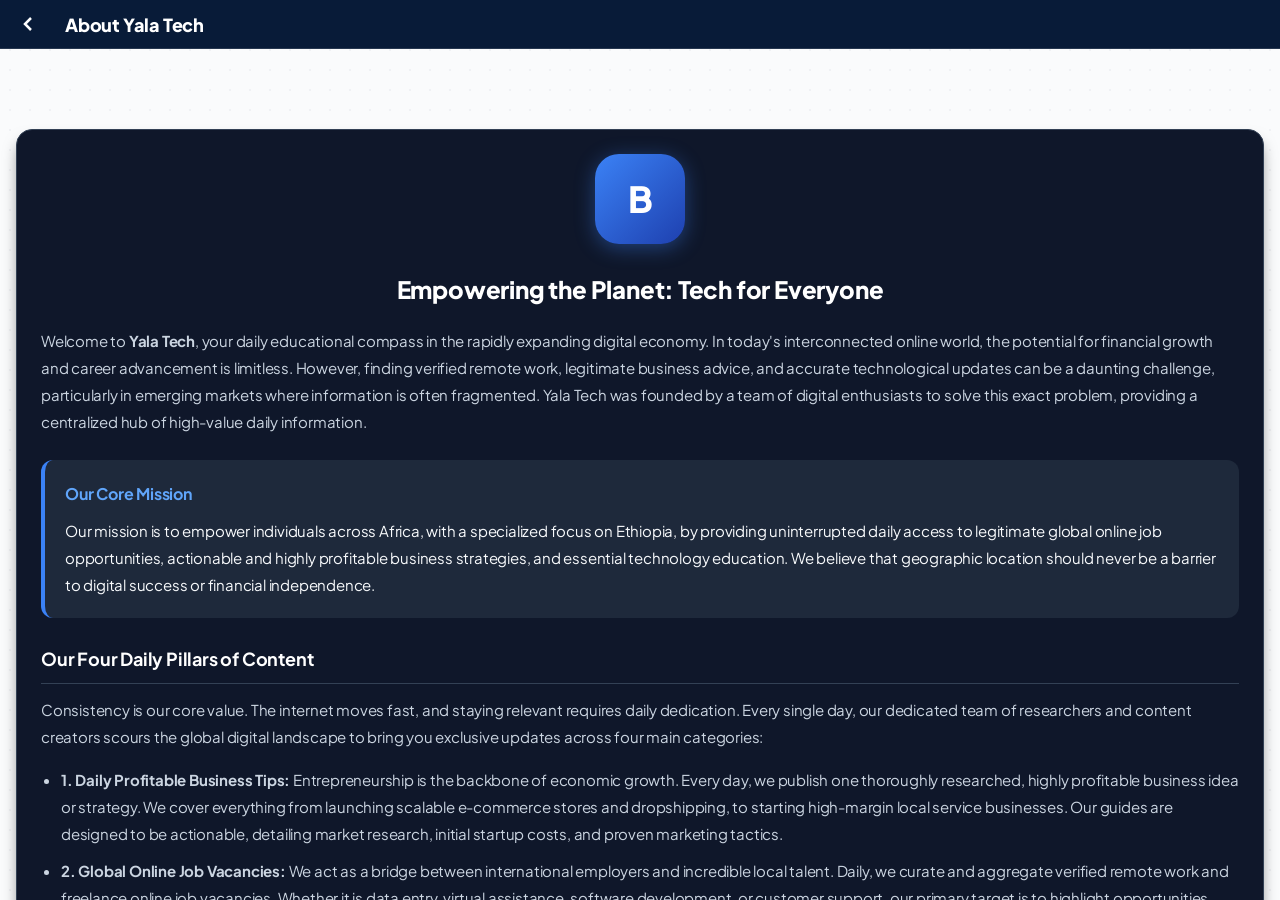
<file: about.html>
<!DOCTYPE html>
<html lang="en">
<head>
    <meta charset="UTF-8">
    <meta name="viewport" content="width=device-width, initial-scale=1.0, maximum-scale=1.0, user-scalable=no, viewport-fit=cover">
    <title>Yala Tech - About Us</title>
    <link rel="preconnect" href="https://fonts.googleapis.com">
    <link rel="preconnect" href="https://fonts.gstatic.com" crossorigin>
    <link href="https://fonts.googleapis.com/css2?family=Plus+Jakarta+Sans:wght=400;500;600;700;800&display=swap" rel="stylesheet">
    <link rel="stylesheet" href="news.css">
    <style>
        .page-content-card { 
            background: #0f172a; 
            border-radius: 16px; 
            padding: 24px; 
            margin-bottom: 30px; 
            color: #f8fafc; 
            line-height: 1.8; 
            font-size: 15px; 
            border: 1px solid #334155; 
            box-shadow: 0 10px 15px -3px rgba(0, 0, 0, 0.5); 
            text-align: left; 
        }
        .app-logo-placeholder { 
            width: 90px; 
            height: 90px; 
            background: linear-gradient(135deg, #3b82f6, #1e40af); 
            border-radius: 24px; 
            margin: 0 auto 24px auto; 
            display: flex; 
            align-items: center; 
            justify-content: center; 
            font-size: 36px; 
            font-weight: 800; 
            color: white; 
            box-shadow: 0 4px 20px rgba(59, 130, 246, 0.4);
        }
        .page-content-card h2 { color: #ffffff; margin-bottom: 16px; font-size: 24px; font-weight: 800; text-align: center; }
        .page-content-card h3 { color: #ffffff; margin-top: 25px; margin-bottom: 12px; font-size: 18px; font-weight: 700; border-bottom: 1px solid #334155; padding-bottom: 8px; }
        .page-content-card p { margin-bottom: 16px; color: #cbd5e1; }
        .page-content-card ul { padding-left: 20px; margin-bottom: 16px; color: #cbd5e1; }
        .page-content-card li { margin-bottom: 10px; }
        .mission-box { background: #1e293b; padding: 20px; border-radius: 12px; border-left: 4px solid #3b82f6; margin: 25px 0; }
        .mission-box strong { color: #60a5fa; font-size: 16px; display: block; margin-bottom: 8px;}
    </style>
</head>
<body>
    <div class="app-view">
        <header class="nav-header" style="background: #081B38;">
            <div class="header-left-group">
                <a href="index.html" style="color: white; margin-right: 15px; display: flex; align-items: center;">
                    <svg width="24" height="24" viewBox="0 0 24 24" fill="none" stroke="currentColor" stroke-width="2.5"><path d="M15 18l-6-6 6-6"/></svg>
                </a>
                <h1 class="header-title-text" style="font-size: 18px;">About Yala Tech</h1>
            </div>
        </header>

        <main class="app-content" style="padding-top: 80px;">
            <div class="page-content-card">
                <div class="app-logo-placeholder">B</div>
                <h2>Empowering the Planet: Tech for Everyone</h2>
                
                <p>Welcome to <strong>Yala Tech</strong>, your daily educational compass in the rapidly expanding digital economy. In today's interconnected online world, the potential for financial growth and career advancement is limitless. However, finding verified remote work, legitimate business advice, and accurate technological updates can be a daunting challenge, particularly in emerging markets where information is often fragmented. Yala Tech was founded by a team of digital enthusiasts to solve this exact problem, providing a centralized hub of high-value daily information.</p>
                
                <div class="mission-box">
                    <strong>Our Core Mission</strong>
                    Our mission is to empower individuals across Africa, with a specialized focus on Ethiopia, by providing uninterrupted daily access to legitimate global online job opportunities, actionable and highly profitable business strategies, and essential technology education. We believe that geographic location should never be a barrier to digital success or financial independence.
                </div>

                <h3>Our Four Daily Pillars of Content</h3>
                <p>Consistency is our core value. The internet moves fast, and staying relevant requires daily dedication. Every single day, our dedicated team of researchers and content creators scours the global digital landscape to bring you exclusive updates across four main categories:</p>
                <ul>
                    <li><strong>1. Daily Profitable Business Tips:</strong> Entrepreneurship is the backbone of economic growth. Every day, we publish one thoroughly researched, highly profitable business idea or strategy. We cover everything from launching scalable e-commerce stores and dropshipping, to starting high-margin local service businesses. Our guides are designed to be actionable, detailing market research, initial startup costs, and proven marketing tactics.</li>
                    <li><strong>2. Global Online Job Vacancies:</strong> We act as a bridge between international employers and incredible local talent. Daily, we curate and aggregate verified remote work and freelance online job vacancies. Whether it is data entry, virtual assistance, software development, or customer support, our primary target is to highlight opportunities that are strictly accessible to job seekers in Africa and Ethiopia, ensuring our community isn't wasting time on geographically restricted roles.</li>
                    <li><strong>3. Technology Updates & News:</strong> To thrive in online work, you must stay current with the tools of the trade. We share the latest tech updates, software reviews, and digital workspace innovations. From artificial intelligence breakthroughs to new productivity apps, we break down complex tech news into easy-to-understand summaries.</li>
                    <li><strong>4. Social Media & Digital Work Advice:</strong> Social media is no longer just for entertainment; it is a powerful tool for income generation and personal branding. We provide daily, specialized advice on how to navigate the digital workspace, how to market yourself as a freelancer, and how to monetize platforms like TikTok, YouTube, Instagram, and LinkedIn effectively.</li>
                </ul>

                <h3>Our Focus on Africa and Ethiopia</h3>
                <p>While the digital economy is technically borderless, access to optimized information and remote work opportunities is not always equal. Yala Tech is intentionally built with a primary focus on Africa and Ethiopia. We understand the unique challenges faced by local digital workers—from payment gateway hurdles to localized internet infrastructure. We aim to break down these geographical and infrastructural barriers by equipping local entrepreneurs and job seekers with strategies that actually work in modern, emerging markets.</p>

                <h3>Why Trust Yala Tech?</h3>
                <p>In an era of misinformation and online scams, trust is paramount. We operate on the <em>Yala Tech Secure Matrix</em>, a foundational principle that ensures all the information, external job links, and business updates you receive are thoroughly vetted for legitimacy before they are published. We do not charge our users for access to our daily job listings or business tips; our platform is designed to be a free, accessible educational resource for all.</p>
                
                <p>We are deeply committed to fostering a vibrant, supportive community of digital professionals who are informed, employed, and thriving. Whether you are looking to secure your first remote job, scale a side hustle into a full-time business, or simply want to stay updated on the latest tech trends, Yala Tech is your trusted daily companion.</p>

                <p style="margin-top: 30px; font-weight: bold; color: #60a5fa; text-align: center; font-size: 16px;">Join us every day. Learn constantly, Apply relentlessly, and Grow indefinitely.</p>
            </div>
        </main>
    </div>
</body>
</html>
</file>
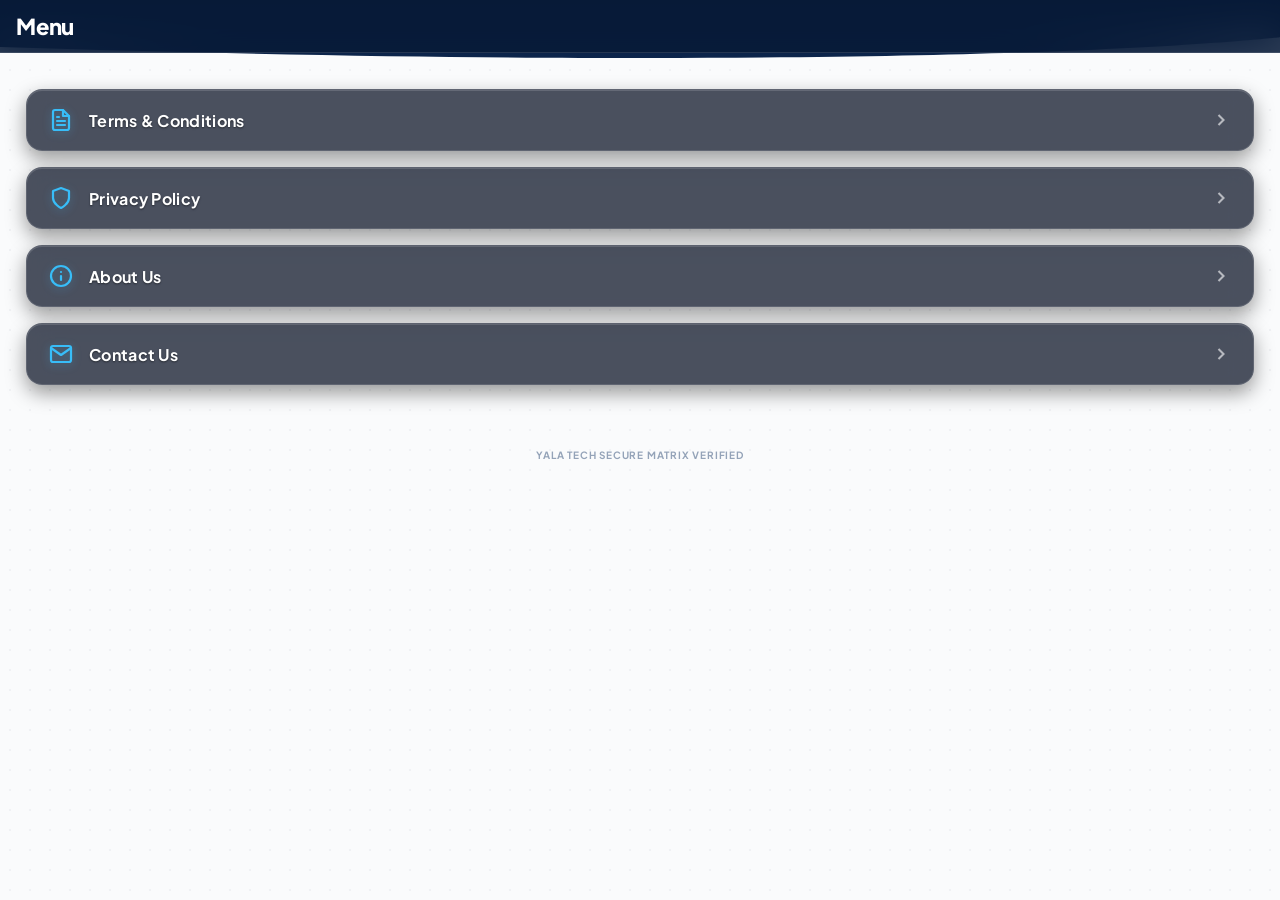
<file: menu.html>
<!DOCTYPE html>
<html lang="en">
<head>
    <meta charset="UTF-8">
    <meta name="viewport" content="width=device-width, initial-scale=1.0, maximum-scale=1.0, user-scalable=no, viewport-fit=cover">
    
    <!-- Force all menu links to open in the full window -->
    <base target="_top">

    <title>Shikela - Navigation Menu</title>
    <link rel="preconnect" href="https://fonts.googleapis.com">
    <link rel="preconnect" href="https://fonts.gstatic.com" crossorigin>
    <link href="https://fonts.googleapis.com/css2?family=Plus+Jakarta+Sans:wght=400;500;600;700;800&display=swap" rel="stylesheet">
    <link rel="stylesheet" href="news.css">
    <style>
        .menu-grid {
            display: flex;
            flex-direction: column;
            gap: 16px;
            margin-top: 20px;
            padding: 0 10px;
        }

        /* 3D Dark Blur Card Styling */
        .menu-card {
            display: flex;
            align-items: center;
            justify-content: space-between;
            background: rgba(15, 23, 42, 0.75);
            backdrop-filter: blur(12px);
            -webkit-backdrop-filter: blur(12px);
            border: 1px solid rgba(255, 255, 255, 0.12);
            padding: 18px 22px;
            border-radius: 16px;
            color: #ffffff;
            text-decoration: none;
            box-shadow: 0 8px 20px rgba(0, 0, 0, 0.4), 
                        inset 0 1px 0 rgba(255, 255, 255, 0.15);
            transition: transform 0.2s ease, box-shadow 0.2s ease, background 0.2s ease;
        }

        .menu-card:active {
            transform: translateY(2px) scale(0.98);
            box-shadow: 0 4px 10px rgba(0, 0, 0, 0.3), 
                        inset 0 1px 0 rgba(255, 255, 255, 0.1);
            background: rgba(15, 23, 42, 0.85);
        }

        .menu-card-left {
            display: flex;
            align-items: center;
            gap: 16px;
        }

        .menu-icon {
            width: 24px;
            height: 24px;
            stroke: #38bdf8;
            stroke-width: 2.2;
            fill: none;
            stroke-linecap: round;
            stroke-linejoin: round;
            filter: drop-shadow(0 2px 4px rgba(56, 189, 248, 0.3));
        }

        .menu-title {
            font-size: 16px;
            font-weight: 700;
            color: #ffffff;
            letter-spacing: 0.3px;
            text-shadow: 0 1px 2px rgba(0, 0, 0, 0.5);
        }

        .chevron-icon {
            width: 20px;
            height: 20px;
            stroke: rgba(255, 255, 255, 0.6);
            stroke-width: 2.5;
            fill: none;
        }
    </style>
</head>
<body>

    <div class="app-view">
        <!-- Top Wave Background -->
        <svg class="bg-wave bg-wave-top" viewBox="0 0 375 200" preserveAspectRatio="none" fill="none" xmlns="http://www.w3.org/2000/svg">
            <path d="M0 0H375V75C375 75 280 155 0 95V0Z" fill="url(#paint0_linear)"/>
            <defs>
                <linearGradient id="paint0_linear" x1="187.5" y1="0" x2="187.5" y2="200" gradientUnits="userSpaceOnUse">
                    <stop stop-color="#081B38"/>
                    <stop offset="1" stop-color="#0F2C59"/>
                </linearGradient>
            </defs>
        </svg>

        <!-- Navigation Header (Timer Removed) -->
        <header class="nav-header">
            <div class="header-left-group">
                <h1 class="header-title-text" style="font-size: 22px; font-weight: 800;">Menu</h1>
            </div>
        </header>

        <main class="app-content">
            <!-- Information Links Section -->
            <div class="menu-grid">
                
                <!-- Terms & Conditions -->
                <a href="terms.html" class="menu-card">
                    <div class="menu-card-left">
                        <svg class="menu-icon" viewBox="0 0 24 24"><path d="M14 2H6a2 2 0 0 0-2 2v16a2 2 0 0 0 2 2h12a2 2 0 0 0 2-2V8z"></path><polyline points="14 2 14 8 20 8"></polyline><line x1="16" y1="13" x2="8" y2="13"></line><line x1="16" y1="17" x2="8" y2="17"></line><polyline points="10 9 9 9 8 9"></polyline></svg>
                        <span class="menu-title">Terms & Conditions</span>
                    </div>
                    <svg class="chevron-icon" viewBox="0 0 24 24"><polyline points="9 18 15 12 9 6"></polyline></svg>
                </a>

                <!-- Privacy Policy -->
                <a href="privacy.html" class="menu-card">
                    <div class="menu-card-left">
                        <svg class="menu-icon" viewBox="0 0 24 24"><path d="M12 22s8-4 8-10V5l-8-3-8 3v7c0 6 8 10 8 10z"></path></svg>
                        <span class="menu-title">Privacy Policy</span>
                    </div>
                    <svg class="chevron-icon" viewBox="0 0 24 24"><polyline points="9 18 15 12 9 6"></polyline></svg>
                </a>

                <!-- About Us -->
                <a href="about.html" class="menu-card">
                    <div class="menu-card-left">
                        <svg class="menu-icon" viewBox="0 0 24 24"><circle cx="12" cy="12" r="10"></circle><line x1="12" y1="16" x2="12" y2="12"></line><line x1="12" y1="8" x2="12.01" y2="8"></line></svg>
                        <span class="menu-title">About Us</span>
                    </div>
                    <svg class="chevron-icon" viewBox="0 0 24 24"><polyline points="9 18 15 12 9 6"></polyline></svg>
                </a>

                <!-- Contact Us -->
                <a href="contact.html" class="menu-card">
                    <div class="menu-card-left">
                        <svg class="menu-icon" viewBox="0 0 24 24"><path d="M4 4h16c1.1 0 2 .9 2 2v12c0 1.1-.9 2-2 2H4c-1.1 0-2-.9-2-2V6c0-1.1.9-2 2-2z"></path><polyline points="22,6 12,13 2,6"></polyline></svg>
                        <span class="menu-title">Contact Us</span>
                    </div>
                    <svg class="chevron-icon" viewBox="0 0 24 24"><polyline points="9 18 15 12 9 6"></polyline></svg>
                </a>

            </div>

            <footer class="verified-footer-shield" style="margin-top: 40px; margin-bottom: 20px;">
                <span class="footer-shield-text">Yala Tech Secure Matrix Verified</span>
            </footer>
        </main>
    </div>

</body>
</html>
</file>
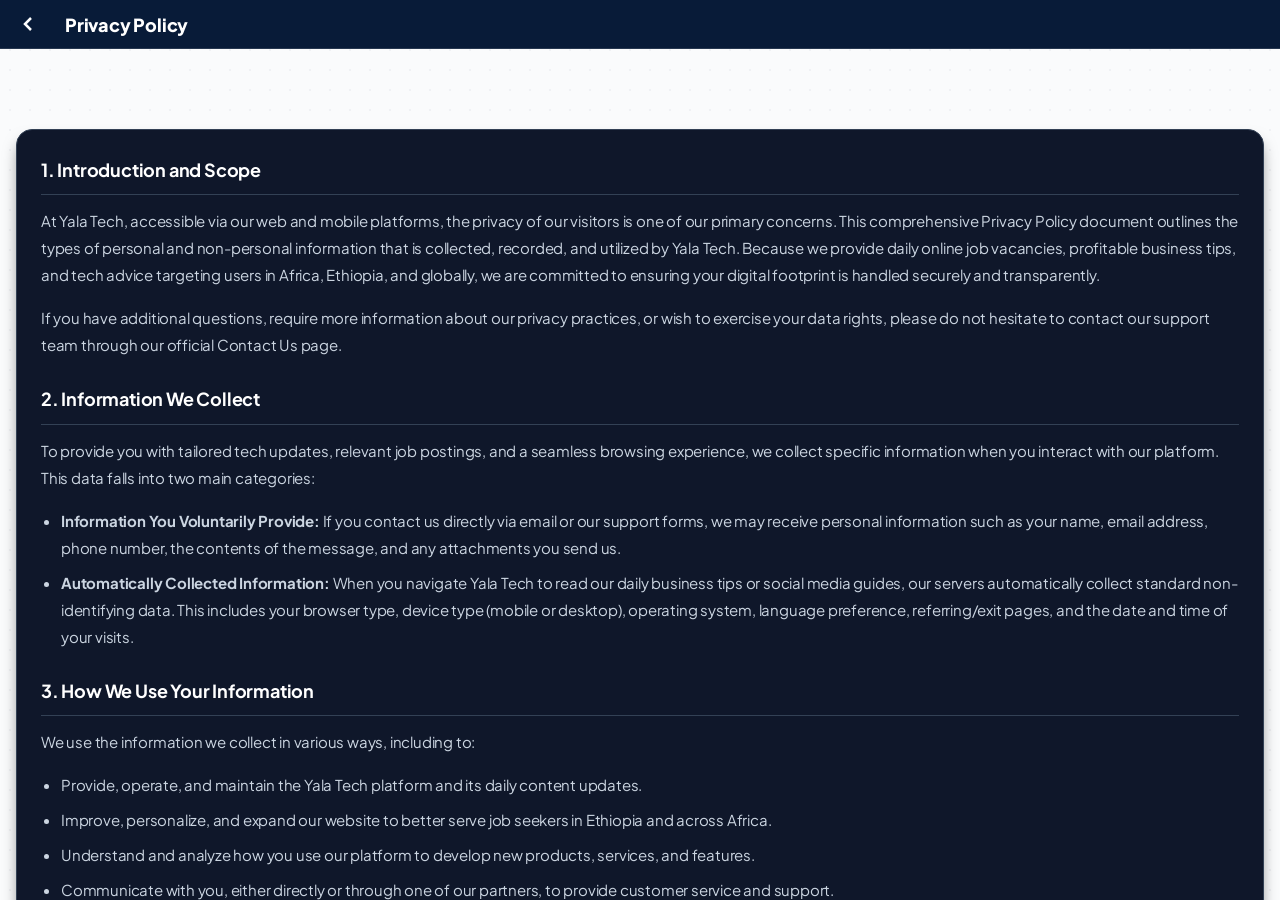
<file: privacy.html>
<!DOCTYPE html>
<html lang="en">
<head>
    <meta charset="UTF-8">
    <meta name="viewport" content="width=device-width, initial-scale=1.0, maximum-scale=1.0, user-scalable=no, viewport-fit=cover">
    <title>Yala Tech - Privacy Policy</title>
    <link rel="preconnect" href="https://fonts.googleapis.com">
    <link rel="preconnect" href="https://fonts.gstatic.com" crossorigin>
    <link href="https://fonts.googleapis.com/css2?family=Plus+Jakarta+Sans:wght=400;500;600;700;800&display=swap" rel="stylesheet">
    <link rel="stylesheet" href="news.css">
    <style>
        .page-content-card { 
            background: #0f172a; 
            border-radius: 16px; 
            padding: 24px; 
            margin-bottom: 30px; 
            color: #f8fafc; 
            line-height: 1.8; 
            font-size: 15px; 
            border: 1px solid #334155; 
            box-shadow: 0 10px 15px -3px rgba(0, 0, 0, 0.5); 
        }
        .page-content-card h3 { 
            color: #ffffff; 
            margin-top: 25px; 
            margin-bottom: 12px; 
            font-size: 18px; 
            font-weight: 700; 
            border-bottom: 1px solid #334155; 
            padding-bottom: 8px; 
        }
        .page-content-card h3:first-child { margin-top: 0; }
        .page-content-card p { margin-bottom: 16px; color: #cbd5e1; }
        .page-content-card ul { padding-left: 20px; margin-bottom: 16px; color: #cbd5e1; }
        .page-content-card li { margin-bottom: 8px; }
    </style>
</head>
<body>
    <div class="app-view">
        <header class="nav-header" style="background: #081B38;">
            <div class="header-left-group">
                <a href="index.html" style="color: white; margin-right: 15px; display: flex; align-items: center;">
                    <svg width="24" height="24" viewBox="0 0 24 24" fill="none" stroke="currentColor" stroke-width="2.5"><path d="M15 18l-6-6 6-6"/></svg>
                </a>
                <h1 class="header-title-text" style="font-size: 18px;">Privacy Policy</h1>
            </div>
        </header>

        <main class="app-content" style="padding-top: 80px;">
            <div class="page-content-card">
                <h3>1. Introduction and Scope</h3>
                <p>At Yala Tech, accessible via our web and mobile platforms, the privacy of our visitors is one of our primary concerns. This comprehensive Privacy Policy document outlines the types of personal and non-personal information that is collected, recorded, and utilized by Yala Tech. Because we provide daily online job vacancies, profitable business tips, and tech advice targeting users in Africa, Ethiopia, and globally, we are committed to ensuring your digital footprint is handled securely and transparently.</p>
                <p>If you have additional questions, require more information about our privacy practices, or wish to exercise your data rights, please do not hesitate to contact our support team through our official Contact Us page.</p>
                
                <h3>2. Information We Collect</h3>
                <p>To provide you with tailored tech updates, relevant job postings, and a seamless browsing experience, we collect specific information when you interact with our platform. This data falls into two main categories:</p>
                <ul>
                    <li><strong>Information You Voluntarily Provide:</strong> If you contact us directly via email or our support forms, we may receive personal information such as your name, email address, phone number, the contents of the message, and any attachments you send us. </li>
                    <li><strong>Automatically Collected Information:</strong> When you navigate Yala Tech to read our daily business tips or social media guides, our servers automatically collect standard non-identifying data. This includes your browser type, device type (mobile or desktop), operating system, language preference, referring/exit pages, and the date and time of your visits.</li>
                </ul>

                <h3>3. How We Use Your Information</h3>
                <p>We use the information we collect in various ways, including to:</p>
                <ul>
                    <li>Provide, operate, and maintain the Yala Tech platform and its daily content updates.</li>
                    <li>Improve, personalize, and expand our website to better serve job seekers in Ethiopia and across Africa.</li>
                    <li>Understand and analyze how you use our platform to develop new products, services, and features.</li>
                    <li>Communicate with you, either directly or through one of our partners, to provide customer service and support.</li>
                    <li>Find and prevent fraud, ensuring the integrity of our Secure Matrix.</li>
                    <li>Serve relevant advertisements and track the performance of ad campaigns (see AdSense section below).</li>
                </ul>

                <h3>4. Log Files</h3>
                <p>Yala Tech follows a standard and secure procedure of using log files. These files log visitors when they visit websites—a standard practice for hosting companies and a part of hosting services' analytics. The information collected by log files includes internet protocol (IP) addresses, browser type, Internet Service Provider (ISP), date and time stamps, referring/exit pages, and possibly the number of clicks. These data points are not linked to any information that is personally identifiable. The purpose of this information is strictly for analyzing user trends, administering the site, tracking users' movement around the website, and gathering broad demographic information.</p>

                <h3>5. Cookies and Web Beacons</h3>
                <p>Like any modern, professional website, Yala Tech uses 'cookies'. These cookies are small text files used to store information, including visitors' preferences and the specific pages on the website that the visitor accessed or visited. The information is used to optimize the user experience by customizing our web page content—such as our daily job and tech posts—based on visitors' browser types, device dimensions, and other localized information.</p>

                <h3>6. Google DoubleClick DART Cookie & Google AdSense</h3>
                <p>To keep our daily business tips and job posting services entirely free for our users, Yala Tech monetizes the platform through third-party advertising, primarily Google AdSense. Google is a third-party vendor on our site. It uses cookies, specifically known as DART cookies, to serve targeted ads to our site visitors based upon their visit to Yala Tech and other websites on the internet.</p>
                <p>However, visitors may choose to decline the use of DART cookies by visiting the Google Ad and Content Network Privacy Policy at the following URL: <a href="https://policies.google.com/technologies/ads" style="color: #60a5fa; text-decoration: none;">https://policies.google.com/technologies/ads</a>.</p>
                <p>These third-party ad servers or ad networks use technologies like cookies, JavaScript, or Web Beacons in their respective advertisements and links that appear on Yala Tech, which are sent directly to users' browsers. They automatically receive your IP address when this occurs. These technologies are used to measure the effectiveness of their advertising campaigns and to personalize the advertising content that you see on websites that you visit. Please note that Yala Tech has no access to or control over these cookies used by third-party advertisers.</p>

                <h3>7. External Links and Third-Party Job Portals</h3>
                <p>Yala Tech acts as an aggregator, meaning we post daily online work vacancies from across the globe. Consequently, our site contains numerous external links to third-party recruitment sites, company career pages, and external digital resources. Yala Tech's Privacy Policy does not apply to these external websites. We strongly advise you to consult the respective Privacy Policies of these third-party platforms before submitting your resume, personal information, or application data to them.</p>

                <h3>8. User Data Rights (CCPA & GDPR)</h3>
                <p>We believe in full transparency regarding your data. Depending on your region, you may be entitled to the following data protection rights:</p>
                <ul>
                    <li><strong>The right to access:</strong> You have the right to request copies of your personal data that we have collected.</li>
                    <li><strong>The right to rectification:</strong> You have the right to request that we correct any information you believe is inaccurate or complete information you believe is incomplete.</li>
                    <li><strong>The right to erasure:</strong> You have the right to request that we erase your personal data, under certain conditions.</li>
                    <li><strong>The right to restrict processing:</strong> You have the right to request that we restrict the processing of your personal data, under certain conditions.</li>
                </ul>
                <p>If you make a request, we have one month to respond to you. If you would like to exercise any of these rights, please contact us.</p>

                <h3>9. Children's Information (COPPA Compliance)</h3>
                <p>Another core part of our priority is adding protection for children while using the internet. We encourage parents and guardians to observe, participate in, and/or monitor and guide their online activity. Yala Tech does not knowingly collect any Personal Identifiable Information from children under the age of 13. If you think that your child provided this kind of information on our website, we strongly encourage you to contact us immediately and we will do our best efforts to promptly remove such information from our records.</p>

                <p style="margin-top: 25px; font-size: 13px; color: #94a3b8;"><em>This Privacy Policy applies only to our online activities and is valid for visitors to our website with regards to the information that they shared and/or collect in Yala Tech. This policy is not applicable to any information collected offline or via channels other than this website. Last Updated: August 2026.</em></p>
            </div>
        </main>
    </div>
</body>
</html>
</file>
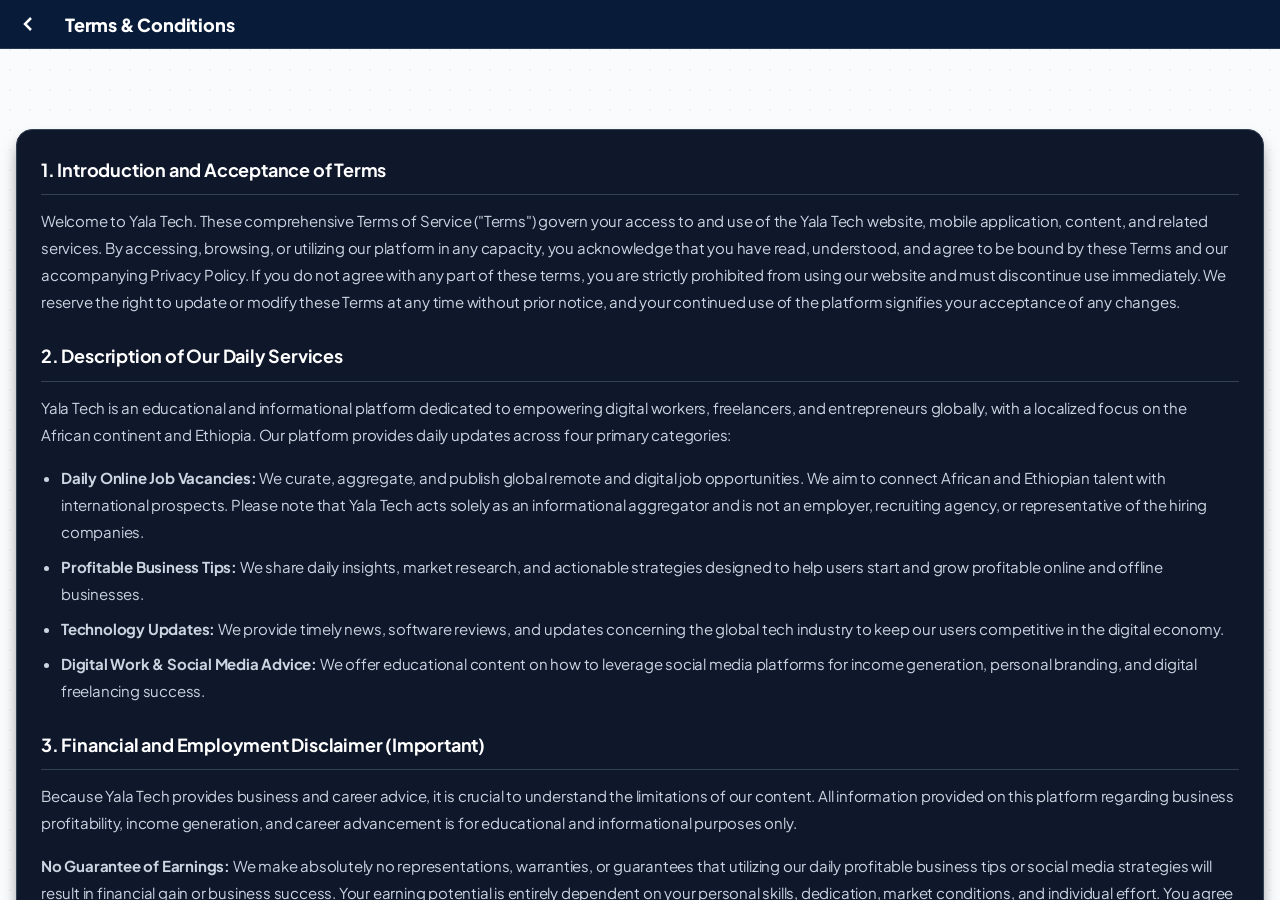
<file: terms.html>
<!DOCTYPE html>
<html lang="en">
<head>
    <meta charset="UTF-8">
    <meta name="viewport" content="width=device-width, initial-scale=1.0, maximum-scale=1.0, user-scalable=no, viewport-fit=cover">
    <title>Yala Tech - Terms of Service</title>
    <link rel="preconnect" href="https://fonts.googleapis.com">
    <link rel="preconnect" href="https://fonts.gstatic.com" crossorigin>
    <link href="https://fonts.googleapis.com/css2?family=Plus+Jakarta+Sans:wght=400;500;600;700;800&display=swap" rel="stylesheet">
    <link rel="stylesheet" href="news.css">
    <style>
        .page-content-card { 
            background: #0f172a; 
            border-radius: 16px; 
            padding: 24px; 
            margin-bottom: 30px; 
            color: #f8fafc; 
            line-height: 1.8; 
            font-size: 15px; 
            border: 1px solid #334155; 
            box-shadow: 0 10px 15px -3px rgba(0, 0, 0, 0.5);
        }
        .page-content-card h3 { 
            color: #ffffff; 
            margin-top: 25px; 
            margin-bottom: 12px; 
            font-size: 18px; 
            font-weight: 700; 
            border-bottom: 1px solid #334155; 
            padding-bottom: 8px; 
        }
        .page-content-card h3:first-child { margin-top: 0; }
        .page-content-card p { margin-bottom: 16px; color: #cbd5e1; }
        .page-content-card ul { padding-left: 20px; margin-bottom: 16px; color: #cbd5e1; }
        .page-content-card li { margin-bottom: 8px; }
    </style>
</head>
<body>
    <div class="app-view">
        <header class="nav-header" style="background: #081B38;">
            <div class="header-left-group">
                <a href="index.html" style="color: white; margin-right: 15px; display: flex; align-items: center;">
                    <svg width="24" height="24" viewBox="0 0 24 24" fill="none" stroke="currentColor" stroke-width="2.5"><path d="M15 18l-6-6 6-6"/></svg>
                </a>
                <h1 class="header-title-text" style="font-size: 18px;">Terms & Conditions</h1>
            </div>
        </header>

        <main class="app-content" style="padding-top: 80px;">
            <div class="page-content-card">
                <h3>1. Introduction and Acceptance of Terms</h3>
                <p>Welcome to Yala Tech. These comprehensive Terms of Service ("Terms") govern your access to and use of the Yala Tech website, mobile application, content, and related services. By accessing, browsing, or utilizing our platform in any capacity, you acknowledge that you have read, understood, and agree to be bound by these Terms and our accompanying Privacy Policy. If you do not agree with any part of these terms, you are strictly prohibited from using our website and must discontinue use immediately. We reserve the right to update or modify these Terms at any time without prior notice, and your continued use of the platform signifies your acceptance of any changes.</p>
                
                <h3>2. Description of Our Daily Services</h3>
                <p>Yala Tech is an educational and informational platform dedicated to empowering digital workers, freelancers, and entrepreneurs globally, with a localized focus on the African continent and Ethiopia. Our platform provides daily updates across four primary categories:</p>
                <ul>
                    <li><strong>Daily Online Job Vacancies:</strong> We curate, aggregate, and publish global remote and digital job opportunities. We aim to connect African and Ethiopian talent with international prospects. Please note that Yala Tech acts solely as an informational aggregator and is not an employer, recruiting agency, or representative of the hiring companies.</li>
                    <li><strong>Profitable Business Tips:</strong> We share daily insights, market research, and actionable strategies designed to help users start and grow profitable online and offline businesses.</li>
                    <li><strong>Technology Updates:</strong> We provide timely news, software reviews, and updates concerning the global tech industry to keep our users competitive in the digital economy.</li>
                    <li><strong>Digital Work & Social Media Advice:</strong> We offer educational content on how to leverage social media platforms for income generation, personal branding, and digital freelancing success.</li>
                </ul>

                <h3>3. Financial and Employment Disclaimer (Important)</h3>
                <p>Because Yala Tech provides business and career advice, it is crucial to understand the limitations of our content. All information provided on this platform regarding business profitability, income generation, and career advancement is for educational and informational purposes only.</p>
                <p><strong>No Guarantee of Earnings:</strong> We make absolutely no representations, warranties, or guarantees that utilizing our daily profitable business tips or social media strategies will result in financial gain or business success. Your earning potential is entirely dependent on your personal skills, dedication, market conditions, and individual effort. You agree that Yala Tech is not liable for any financial losses or business failures you may experience.</p>
                <p><strong>No Guarantee of Employment:</strong> While we strive to post legitimate daily online work vacancies, we do not vet every employer. We do not guarantee employment, interview opportunities, or the validity of third-party job postings. Users are strongly advised to perform their own due diligence, research employers, and never pay upfront fees for job applications.</p>

                <h3>4. Intellectual Property Rights</h3>
                <p>All content published on Yala Tech, including but not limited to daily posts, articles, business strategies, graphics, logos, and digital guides, is the exclusive intellectual property of Yala Tech and its content creators. These materials are protected by international copyright and trademark laws. You are granted a limited, non-exclusive, non-transferable license to access and read the content for personal, non-commercial use. You may not scrape, copy, reproduce, republish, sell, rent, or distribute our daily content on other websites, apps, or social media pages without explicit, written permission from Yala Tech management.</p>

                <h3>5. User Conduct and Acceptable Use</h3>
                <p>To maintain a safe and valuable community, you agree to use the Yala Tech platform strictly for lawful purposes. You explicitly agree that you will not:</p>
                <ul>
                    <li>Use any automated systems, bots, or scraping tools to extract our daily job postings or business tips for use on competing platforms.</li>
                    <li>Attempt to gain unauthorized access to our secure matrix, servers, or any underlying code of the Yala Tech platform.</li>
                    <li>Post or transmit any fraudulent, malicious, or misleading information, especially in the context of job applications or business interactions.</li>
                    <li>Use our platform to distribute spam, malware, or unsolicited promotional materials.</li>
                </ul>
                <p>We reserve the right to instantly terminate or suspend your access to our platform without notice if we determine you have violated any of these conduct rules.</p>

                <h3>6. Third-Party Links, Job Portals, and Advertising</h3>
                <p>To provide our comprehensive daily services, Yala Tech frequently links to external websites, third-party job application portals, and educational resources. Furthermore, to keep our platform free for users, we monetize our content through third-party advertising networks, such as Google AdSense. We do not endorse, control, or monitor the content, privacy policies, or practices of these external sites or advertisers.</p>
                <p>When you click on a job link or an advertisement, you are leaving the Yala Tech platform. Any interactions, data sharing, or business dealings you have with these third parties are solely between you and the third party. Yala Tech accepts no responsibility or liability for any loss, data breach, or damage that may arise from your use of external websites or engagement with advertisements.</p>

                <h3>7. Limitation of Liability and Indemnification</h3>
                <p>To the maximum extent permitted by applicable law, in no event shall Yala Tech, its founders, directors, employees, or affiliates be liable for any direct, indirect, incidental, consequential, special, or exemplary damages arising out of or in connection with your use of, or inability to use, the platform. This includes, but is not limited to, damages for loss of profits, lost data, missed employment opportunities, or business interruption.</p>
                <p>You agree to indemnify, defend, and hold harmless Yala Tech from any claims, liabilities, damages, losses, and expenses, including legal fees, arising out of your violation of these Terms or your misuse of the platform's information.</p>

                <h3>8. Governing Law & Jurisdiction</h3>
                <p>These Terms of Service, and any disputes arising out of or related to the use of the Yala Tech platform, shall be governed by, construed, and enforced in accordance with the laws of the Federal Democratic Republic of Ethiopia, without regard to its conflict of law principles. Any legal action or proceeding shall be brought exclusively in the state or federal courts located in Ethiopia.</p>

                <p style="margin-top: 20px; font-size: 13px; color: #94a3b8;"><em>Document Last Updated and Effective as of: August 2026. For any questions regarding these terms, please use our Contact Support page.</em></p>
            </div>
        </main>
    </div>
</body>
</html>
</file>
<file: news.css>
:root {
    --primary-burgundy: #0F2C59;
    --primary-gradient: linear-gradient(135deg, #081B38 0%, #0F2C59 50%, #030C1A 100%);
    --accent-glow: rgba(15, 44, 89, 0.05);
    --text-dark: #0f172a;
    --text-muted: #64748b;
    --bg-light: #f8fafc;
    --border-light: #e2e8f0;
    --card-shadow: 0 6px 20px -4px rgba(0, 0, 0, 0.04), 0 2px 8px -2px rgba(0, 0, 0, 0.02);
}

* {
    box-sizing: border-box;
    margin: 0;
    padding: 0;
    font-family: 'Plus Jakarta Sans', sans-serif;
    letter-spacing: -0.2px;
    -webkit-tap-highlight-color: transparent;
}

html, body {
    width: 100%;
    height: 100%;
    min-height: 100vh;
    min-height: 100dvh;
    background-color: #fafbfc;
    background-image: radial-gradient(rgba(148, 163, 184, 0.1) 1px, transparent 1px);
    background-size: 20px 20px;
}

.app-view {
    width: 100%;
    height: 100%;
    display: flex;
    flex-direction: column;
    position: relative;
}

.bg-wave { position: absolute; left: 0; width: 100%; z-index: 0; pointer-events: none; }
.bg-wave-top { top: 0; height: 11vh; min-height: 95px; }

/* TOP HEADER */
.nav-header {
    display: flex;
    align-items: center;
    justify-content: space-between;
    padding: calc(12px + env(safe-area-inset-top)) 16px 12px 16px;
    border-bottom: 1px solid rgba(255, 255, 255, 0.12);
    background: rgba(8, 27, 56, 0.85);
    backdrop-filter: blur(20px);
    -webkit-backdrop-filter: blur(20px);
    position: sticky;
    top: 0;
    z-index: 100;
    gap: 8px;
}

.header-left-group {
    display: flex;
    align-items: center;
    gap: 10px;
    flex: 1;
}

.back-action-btn, .search-action-btn, .menu-action-btn {
    width: 32px;
    height: 32px;
    border-radius: 50%;
    background: rgba(255, 255, 255, 0.12);
    border: 1px solid rgba(255, 255, 255, 0.2);
    display: flex;
    align-items: center;
    justify-content: center;
    color: #ffffff;
    cursor: pointer;
    text-decoration: none;
    transition: transform 0.15s ease;
    flex-shrink: 0;
}
.back-action-btn:active, .search-action-btn:active, .menu-action-btn:active { transform: scale(0.92); }
.back-action-btn svg, .search-action-btn svg, .menu-action-btn svg { width: 16px; height: 16px; fill: none; stroke: currentColor; stroke-width: 2.5; }

.header-title-text { font-size: 15px; font-weight: 800; color: #ffffff; white-space: nowrap; }

.header-center-group {
    flex: 1;
    text-align: center;
}

.header-right-group {
    display: flex;
    align-items: center;
    gap: 8px;
}

.header-live-clock-badge {
    background: rgba(255, 255, 255, 0.15);
    border: 1px solid rgba(255, 255, 255, 0.2);
    padding: 5px 10px;
    border-radius: 8px;
    color: #ffffff;
    font-size: 11px;
    font-weight: 700;
    font-variant-numeric: tabular-nums;
    letter-spacing: 0.2px;
    backdrop-filter: blur(4px);
    -webkit-backdrop-filter: blur(4px);
    text-align: center;
}

/* MAIN APP CONTENT AREA - PROPER PADDING FOR BOTTOM NAV */
.app-content {
    flex: 1;
    overflow-y: auto;
    -webkit-overflow-scrolling: touch;
    padding: 16px 16px calc(130px + env(safe-area-inset-bottom, 32px)) 16px;
    box-sizing: border-box;
    position: relative;
    z-index: 1;
}

/* TOP MENU - FULL WIDTH FLEX GRID */
.category-filter-row {
    display: flex;
    gap: 10px;
    margin-bottom: 16px;
    width: 100%;
}

.filter-pill {
    flex: 1;
    padding: 12px 14px;
    border-radius: 100px;
    font-size: 13px;
    font-weight: 700;
    color: var(--text-muted);
    background: #ffffff;
    border: 1px solid var(--border-light);
    text-align: center;
    white-space: nowrap;
    cursor: pointer;
    transition: all 0.2s ease;
}

.filter-pill.active-pill {
    background: var(--primary-gradient);
    color: #ffffff;
    border-color: var(--primary-burgundy);
    box-shadow: 0 4px 12px var(--accent-glow);
}

/* BROADCASTS CONTAINER - PROPER SPACING FOR ADS */
.broadcasts-container { 
    display: flex; 
    flex-direction: column; 
    gap: 14px; 
    padding-bottom: 24px;
}

.featured-broadcast-card {
    background: rgba(255, 255, 255, 0.9);
    backdrop-filter: blur(4px);
    -webkit-backdrop-filter: blur(4px);
    border: 1px solid rgba(226, 232, 240, 0.8);
    border-radius: 16px;
    padding: 16px;
    box-shadow: var(--card-shadow);
    position: relative;
    overflow: hidden;
}

.featured-broadcast-card::before {
    content: '';
    position: absolute;
    top: 0;
    left: 0;
    width: 4px;
    height: 100%;
    background: var(--primary-gradient);
}

.featured-broadcast-card.native-ad-card {
    padding: 14px 16px;
    min-height: 290px;
}
.featured-broadcast-card.native-ad-card::before { background: #2563eb; }

.ad-script-wrapper {
    width: 100%;
    min-height: 250px;
    display: flex;
    justify-content: center;
    align-items: center;
    position: relative;
}

.badge-meta-row { display: flex; align-items: center; justify-content: space-between; margin-bottom: 10px; flex-wrap: wrap; gap: 6px; }

.spotlight-pill {
    background: rgba(15, 44, 89, 0.08);
    color: var(--primary-burgundy);
    padding: 3px 8px;
    border-radius: 6px;
    font-size: 9.5px;
    font-weight: 800;
    text-transform: uppercase;
}

.spotlight-pill.system-badge { background: #f0f4f9; color: #2563eb; }
.spotlight-pill.inline-ad-badge { background: #f0f4f9; color: #2563eb; font-weight: 800; }

.timestamp-log-text { font-size: 11px; font-weight: 600; color: var(--text-muted); font-variant-numeric: tabular-nums; }

.broadcast-image-frame {
    width: 100%;
    max-height: 220px;
    border-radius: 12px;
    overflow: hidden;
    margin-bottom: 12px;
    border: 1px solid var(--border-light);
    background: #f1f5f9;
    position: relative;
    cursor: pointer;
}

.broadcast-image-frame img {
    width: 100%;
    height: 100%;
    object-fit: cover;
    filter: blur(12px);
    transition: filter 0.4s cubic-bezier(0.4, 0, 0.2, 1);
}

.broadcast-image-frame img.loaded { filter: blur(0); }

.clickable-news-content {
    cursor: pointer;
}

.broadcast-title {
    font-size: 16px;
    font-weight: 800;
    color: var(--text-dark);
    line-height: 1.35;
    margin-bottom: 6px;
}

.broadcast-body-text {
    font-size: 13.5px;
    font-weight: 500;
    color: #475569;
    line-height: 1.55;
    white-space: pre-wrap;
}

.redirect-link-btn {
    display: inline-flex;
    align-items: center;
    justify-content: center;
    gap: 6px;
    padding: 10px 14px;
    background: var(--primary-gradient);
    color: #ffffff;
    font-size: 12.5px;
    font-weight: 700;
    border-radius: 10px;
    text-decoration: none;
    box-shadow: 0 4px 12px var(--accent-glow);
    transition: transform 0.15s ease, opacity 0.2s;
}
.redirect-link-btn:active { transform: scale(0.97); }
.redirect-link-btn svg { width: 14px; height: 14px; fill: none; stroke: currentColor; stroke-width: 2.5; }

.card-footer-branding-row {
    display: flex;
    align-items: center;
    justify-content: space-between;
    margin-top: 12px;
    width: 100%;
}

.inline-card-logo { width: 18px; height: 18px; object-fit: contain; opacity: 0.85; }

.promo-redeem-card {
    background: #ffffff;
    border: 1px solid var(--border-light);
    border-radius: 18px;
    padding: 16px;
    box-shadow: var(--card-shadow);
    margin-bottom: 14px;
}

.promo-header-group { display: flex; align-items: center; gap: 10px; margin-bottom: 12px; }
.promo-gift-badge { font-size: 20px; }
.promo-header-title { font-size: 14.5px; font-weight: 800; color: var(--text-dark); }
.promo-header-subtitle { font-size: 11.5px; color: var(--text-muted); font-weight: 500; }

.promo-action-fields { display: flex; gap: 6px; }

.promo-input-field {
    flex: 1;
    padding: 11px 14px;
    border: 1px solid var(--border-light);
    border-radius: 10px;
    font-size: 13px;
    font-weight: 700;
    text-transform: uppercase;
    color: var(--text-dark);
    background-color: var(--bg-light);
    outline: none;
}

.promo-submit-btn {
    padding: 0 18px;
    background: var(--primary-gradient);
    color: #ffffff;
    border: none;
    border-radius: 10px;
    font-size: 13px;
    font-weight: 700;
    cursor: pointer;
}

/* Responsive YouTube Video Wrapper */
.reader-video-container {
    width: 100%;
    margin: 16px 0;
    border-radius: 12px;
    overflow: hidden;
    background: #000000;
    position: relative;
    padding-bottom: 56.25%;
    height: 0;
    border: 1px solid rgba(0, 0, 0, 0.1);
}
.reader-video-container iframe {
    position: absolute;
    top: 0;
    left: 0;
    width: 100%;
    height: 100%;
    border: 0;
}

/* Admin Action Buttons */
.admin-action-row {
    display: flex;
    justify-content: flex-end;
    padding: 0 0 8px 0;
}
.admin-duplicate-btn {
    background: #0F2C59;
    color: #ffffff;
    border: 1px solid rgba(255, 255, 255, 0.2);
    padding: 6px 12px;
    font-size: 11px;
    font-weight: 700;
    border-radius: 6px;
    cursor: pointer;
    transition: background 0.2s ease;
}
.admin-duplicate-btn:hover {
    background: #081B38;
}

/* Search Overlay Drawer */
.search-modal-overlay {
    display: none;
    position: fixed;
    top: 0;
    left: 0;
    width: 100%;
    height: 100%;
    background: rgba(8, 27, 56, 0.6);
    backdrop-filter: blur(8px);
    -webkit-backdrop-filter: blur(8px);
    z-index: 1000;
    flex-direction: column;
    padding: calc(12px + env(safe-area-inset-top)) 16px 20px 16px;
}
.search-modal-overlay.active-search { display: flex; }

.search-box-header { display: flex; align-items: center; gap: 10px; margin-bottom: 16px; }

.search-input-wrapper {
    flex: 1;
    display: flex;
    align-items: center;
    background: #ffffff;
    border: 1px solid var(--border-light);
    border-radius: 12px;
    padding: 0 12px;
    box-shadow: 0 4px 12px rgba(0,0,0,0.05);
}

.search-input-wrapper svg { width: 18px; height: 18px; color: var(--text-muted); margin-right: 8px; flex-shrink: 0; }

.search-news-field {
    width: 100%;
    height: 44px;
    border: none;
    outline: none;
    font-size: 14px;
    font-weight: 700;
    color: var(--text-dark);
    background: transparent;
}

.close-search-btn {
    background: rgba(255, 255, 255, 0.9);
    border: none;
    color: var(--text-dark);
    font-size: 13px;
    font-weight: 800;
    padding: 10px 14px;
    border-radius: 12px;
    cursor: pointer;
}

.search-results-area { flex: 1; overflow-y: auto; display: flex; flex-direction: column; gap: 12px; }

/* Full News Modal Page Header */
.full-news-modal-overlay {
    display: none;
    position: fixed;
    top: 0;
    left: 0;
    width: 100%;
    height: 100%;
    background: #ffffff;
    z-index: 2000;
    flex-direction: column;
    overflow: hidden;
}
.full-news-modal-overlay.active-reader { display: flex; }

.news-reader-header {
    display: flex;
    align-items: center;
    justify-content: space-between;
    padding: calc(12px + env(safe-area-inset-top)) 16px 12px 16px;
    background: var(--primary-gradient);
    color: #ffffff;
}

.close-reader-btn {
    background: rgba(255, 255, 255, 0.15);
    border: 1px solid rgba(255, 255, 255, 0.25);
    color: #ffffff;
    width: 32px;
    height: 32px;
    border-radius: 50%;
    display: flex;
    align-items: center;
    justify-content: center;
    cursor: pointer;
}
.close-reader-btn svg { width: 18px; height: 18px; fill: none; stroke: currentColor; stroke-width: 2.5; }

.news-reader-content {
    flex: 1;
    overflow-y: auto;
    padding: 20px 16px calc(40px + env(safe-area-inset-bottom, 20px)) 16px;
}

.reader-meta-bar {
    display: flex;
    align-items: center;
    justify-content: space-between;
    margin-bottom: 14px;
    flex-wrap: wrap;
    gap: 8px;
}

.reader-title {
    font-size: 20px;
    font-weight: 800;
    color: var(--text-dark);
    line-height: 1.35;
    margin-bottom: 14px;
}

.reader-image-frame {
    width: 100%;
    display: flex;
    justify-content: center;
    align-items: center;
    border-radius: 14px;
    overflow: hidden;
    margin-bottom: 16px;
    border: 1px solid var(--border-light);
    background: #f8fafc;
}

.reader-image-frame img {
    width: 100%;
    height: auto;
    max-height: 400px;
    object-fit: contain;
    display: block;
}

.reader-full-body {
    font-size: 15px;
    line-height: 1.7;
    color: #334155;
    white-space: pre-wrap;
    font-weight: 500;
}

/* Custom Popup Alert */
.custom-popup-overlay {
    display: none;
    position: fixed;
    top: 0;
    left: 0;
    width: 100%;
    height: 100%;
    background: rgba(8, 27, 56, 0.4);
    backdrop-filter: blur(4px);
    -webkit-backdrop-filter: blur(4px);
    z-index: 2100;
    justify-content: center;
    align-items: center;
    padding: 20px;
}
.custom-popup-modal {
    width: 100%;
    max-width: 360px;
    background: #ffffff;
    border-radius: 20px;
    padding: 24px 20px;
    text-align: center;
    box-shadow: 0 20px 25px -5px rgba(0,0,0,0.08);
}
.custom-popup-overlay.show-popup { display: flex; }

.popup-status-icon { font-size: 40px; margin-bottom: 12px; display: inline-block; }
.popup-success-amount { font-size: 32px; font-weight: 800; color: #22c55e; margin-bottom: 12px; display: block; }
.popup-main-title { font-size: 17px; font-weight: 800; color: var(--text-dark); margin-bottom: 6px; }
.popup-body-desc { font-size: 13px; font-weight: 500; color: var(--text-muted); line-height: 1.4; margin-bottom: 20px; }
.popup-dismiss-action { width: 100%; padding: 12px; background: var(--primary-gradient); color: #ffffff; border: none; border-radius: 12px; font-size: 13px; font-weight: 700; cursor: pointer; }

.verified-footer-shield { text-align: center; padding: 24px 0 16px 0; display: flex; flex-direction: column; align-items: center; gap: 2px; }
.footer-shield-text { font-size: 10px; font-weight: 700; color: #94a3b8; text-transform: uppercase; letter-spacing: 0.8px; }

/* ============================================
   IMPROVED AD PLACEMENT STYLING
   ============================================ */

/* NATIVE AD PLACEHOLDER - Flexible and Professional */
.native-ad-placeholder {
    display: block;
    width: 100%;
    min-height: 120px;
    max-height: 200px;
    margin: 16px 0;
    padding: 0;
    background: #ffffff;
    border-radius: 12px;
    position: relative;
    overflow: hidden;
    box-sizing: border-box;
    box-shadow: 0 2px 8px rgba(0, 0, 0, 0.06);
    z-index: 10;
    border: 1px solid rgba(226, 232, 240, 0.8);
    clear: both;
}

.mock-test-ad-block {
    background: #ffffff;
    border: 1px solid #e0e0e0;
    border-radius: 8px;
    padding: 15px;
    text-align: center;
    display: flex;
    flex-direction: column;
    align-items: center;
    justify-content: center;
    position: relative;
    overflow: hidden;
    box-shadow: 0 2px 8px rgba(0,0,0,0.05);
    width: 100%;
    min-height: 120px;
}

.mock-test-ad-label {
    background: #4285f4;
    color: white;
    font-size: 10px;
    padding: 4px 8px;
    position: absolute;
    top: 0;
    left: 0;
    border-bottom-right-radius: 8px;
    font-weight: bold;
    text-transform: uppercase;
}

.mock-test-ad-title {
    font-size: 16px;
    color: #333;
    margin: 15px 0 5px 0;
    font-weight: 700;
}

.mock-test-ad-desc {
    font-size: 12px;
    color: #777;
    margin: 0;
    word-break: break-all;
}

/* BANNER AD WRAPPER - Professional Fixed Positioning with NO OVERLAP */
.ad-container-wrapper {
    position: fixed;
    bottom: 65px;
    left: 0;
    right: 0;
    width: 100%;
    display: flex;
    justify-content: center;
    align-items: center;
    pointer-events: none;
    z-index: 50;
    padding: 6px 8px 0;
    box-sizing: border-box;
    background: transparent;
}

.admob-preview-banner {
    width: 320px;
    max-width: calc(100% - 16px);
    height: 50px;
    background: linear-gradient(135deg, #f1c40f 0%, #f39c12 100%);
    color: #1a1a1a;
    display: flex;
    flex-direction: column;
    align-items: center;
    justify-content: center;
    font-size: 13px;
    font-weight: bold;
    border: 1px solid rgba(240, 180, 0, 0.4);
    border-radius: 8px;
    box-shadow: 0 4px 12px rgba(0, 0, 0, 0.15);
    text-align: center;
    pointer-events: auto;
}

/* INTERSTITIAL AD MODAL */
.mock-interstitial-overlay {
    position: fixed;
    top: 0;
    left: 0;
    width: 100%;
    height: 100%;
    background: rgba(0, 0, 0, 0.85);
    z-index: 99999;
    display: none;
    align-items: center;
    justify-content: center;
    padding: 20px;
    box-sizing: border-box;
}

.mock-interstitial-overlay.active {
    display: flex;
}

.mock-interstitial-card {
    background: #ffffff;
    width: 100%;
    max-width: 360px;
    border-radius: 12px;
    padding: 24px;
    text-align: center;
    position: relative;
    box-shadow: 0 10px 25px rgba(0,0,0,0.5);
}

.mock-interstitial-close {
    position: absolute;
    top: 12px;
    right: 12px;
    background: #e2e8f0;
    border: none;
    border-radius: 50%;
    width: 32px;
    height: 32px;
    font-size: 16px;
    font-weight: bold;
    cursor: pointer;
    color: #333;
    transition: background 0.2s ease;
}

.mock-interstitial-close:active {
    background: #cbd5e1;
}

/* BOTTOM NAVIGATION MENU - Fixed with Proper Z-index */
.bottom-nav {
    position: fixed;
    bottom: 0;
    left: 0;
    right: 0;
    height: calc(65px + env(safe-area-inset-bottom, 0px));
    background-color: #ffffff;
    display: flex;
    justify-content: space-around;
    align-items: flex-start;
    padding-top: 8px;
    border-top: 1px solid var(--border-light);
    box-shadow: 0 -4px 16px rgba(0,0,0,0.08);
    z-index: 1000;
    padding-bottom: env(safe-area-inset-bottom, 0px);
}

.nav-item {
    display: flex;
    flex-direction: column;
    align-items: center;
    justify-content: center;
    text-decoration: none;
    color: var(--text-muted);
    font-size: 11px;
    font-weight: 600;
    width: 25%;
    height: 52px;
    transition: color 0.2s ease;
    cursor: pointer;
    border: none;
    background: none;
    outline: none;
    touch-action: manipulation;
    position: relative;
}

.nav-item svg {
    width: 22px;
    height: 22px;
    margin-bottom: 2px;
    fill: none;
    stroke: currentColor;
    stroke-width: 2;
    stroke-linecap: round;
    stroke-linejoin: round;
}

.nav-item .icon-bg {
    display: flex;
    align-items: center;
    justify-content: center;
    padding: 4px 16px;
    border-radius: 16px;
    transition: background-color 0.2s ease;
}

.nav-item.active {
    color: #0F2C59;
    font-weight: 700;
}

.nav-item.active .icon-bg {
    background-color: rgba(15, 44, 89, 0.08);
}

/* MENU IFRAME OVERLAY */
.menu-iframe-overlay {
    position: fixed;
    top: 0;
    left: 0;
    width: 100%;
    height: 100%;
    background: rgba(0, 0, 0, 0.5);
    z-index: 9999;
    opacity: 0;
    visibility: hidden;
    transition: opacity 0.3s ease, visibility 0.3s ease;
}

.menu-iframe-overlay.active {
    opacity: 1;
    visibility: visible;
}

.menu-iframe-drawer {
    position: absolute;
    top: 0;
    left: 0;
    width: 75%;
    height: 100%;
    border: none;
    background: #081B38;
    transform: translateX(-100%);
    transition: transform 0.3s ease-in-out;
    box-shadow: 4px 0 12px rgba(0, 0, 0, 0.3);
}

.menu-iframe-overlay.active .menu-iframe-drawer {
    transform: translateX(0);
}
</file>
